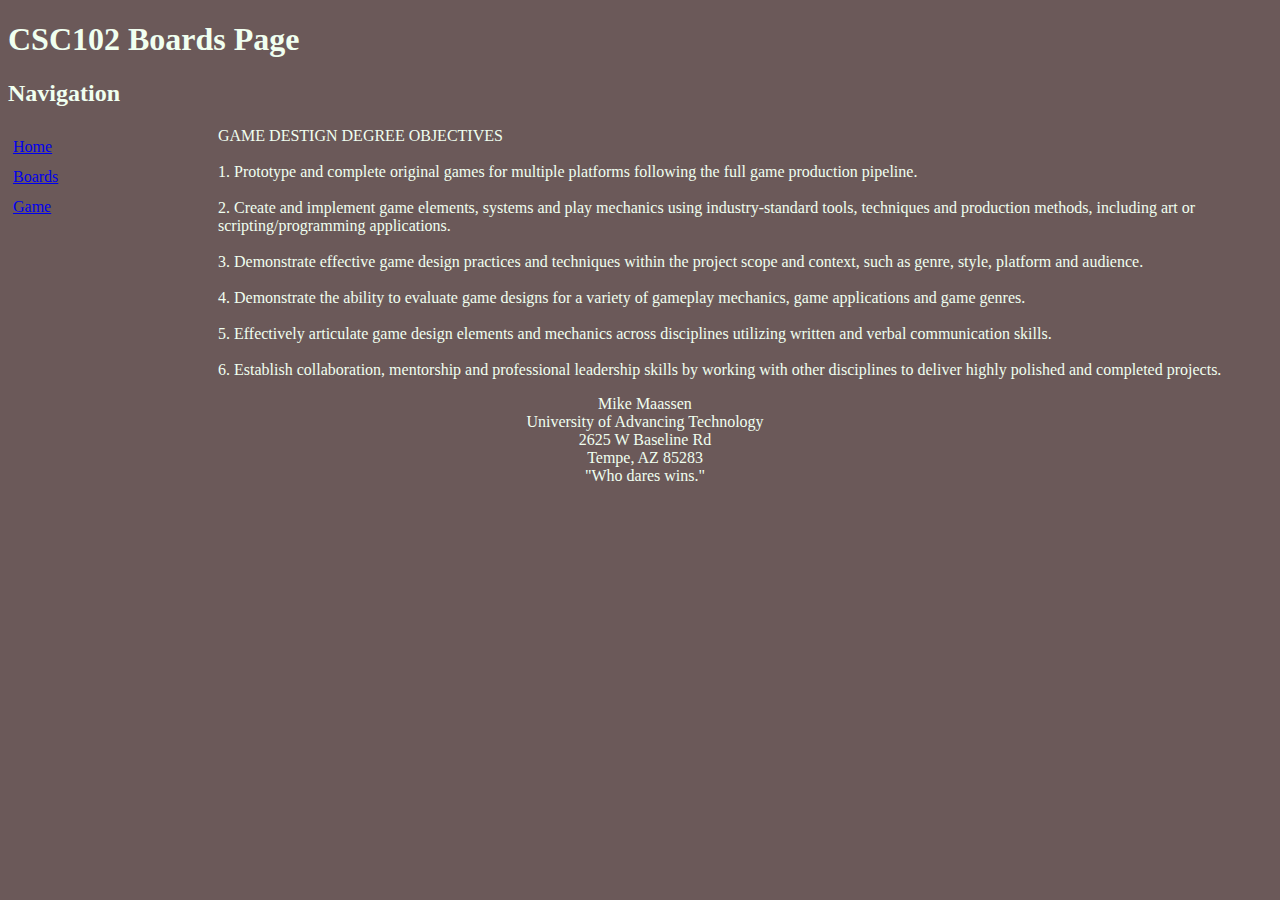
<file: boards.html>
<!-- DOCTYPE html tells browser that page is HTML5 -->
<!DOCTYPE html>
<!-- html lang sets the language for the page (en = english) -->
<html lang="en">
<!-- head is for browser and search engine -->
<head>
    <!-- charset="UTF-8" allows for use of every character for all languages -->
    <meta charset="UTF-8">
    <!-- Keep tag -->
    <meta name="viewport" content="width=device-width, initial-scale=1.0">
    <!-- This will appear in browser tab -->
    <title>CSC102 Boards</title>

    <!--Add a link to CSS file-->
    <link rel="stylesheet" href="main.css"> 
</head>
<!-- All page content goes here -->
<body> 
    <!-- Add H1 for header. Only 1 H1 can be entered per page -->
    <h1>CSC102 Boards Page</h1>
      
    <!--This is a descriptor for my navigation page-->
    <h2>Navigation</h2>
      
    <!--The following two lines are links to my index and boards pages-->
    <nav>
        <a href="./index.html">Home</a>
        <br>
        <a href="./boards.html">Boards</a>
        <br>
        <a href="./game.html">Game</a>
    </nav>

    <!-- This paragraph tag holds my degree objectives -->
    <p>
        GAME DESTIGN DEGREE OBJECTIVES
        <br><br> 
        1. Prototype and complete original games for multiple platforms following the full game production pipeline.
        <br><br>
        2. Create and implement game elements, systems and play mechanics using industry-standard tools, techniques and
        production methods, including art or scripting/programming applications.
        <br><br>
        3. Demonstrate effective game design practices and techniques within the project scope and context, such as genre, style,
        platform and audience.
        <br><br>
        4. Demonstrate the ability to evaluate game designs for a variety of gameplay mechanics, game applications and game
        genres.
        <br><br>
        5. Effectively articulate game design elements and mechanics across disciplines utilizing written and verbal communication
        skills.
        <br><br>
        6. Establish collaboration, mentorship and professional leadership skills by working with other disciplines to deliver highly
        polished and completed projects.  
    </p>
    <!--This is a footer for my boards page, as is on index-->
    <footer>Mike Maassen<br>
    University of Advancing Technology<br>
    2625 W Baseline Rd<br> 
    Tempe, AZ 85283<br>
    "Who dares wins."<br>
    </footer>
</body>
</html>
</file>
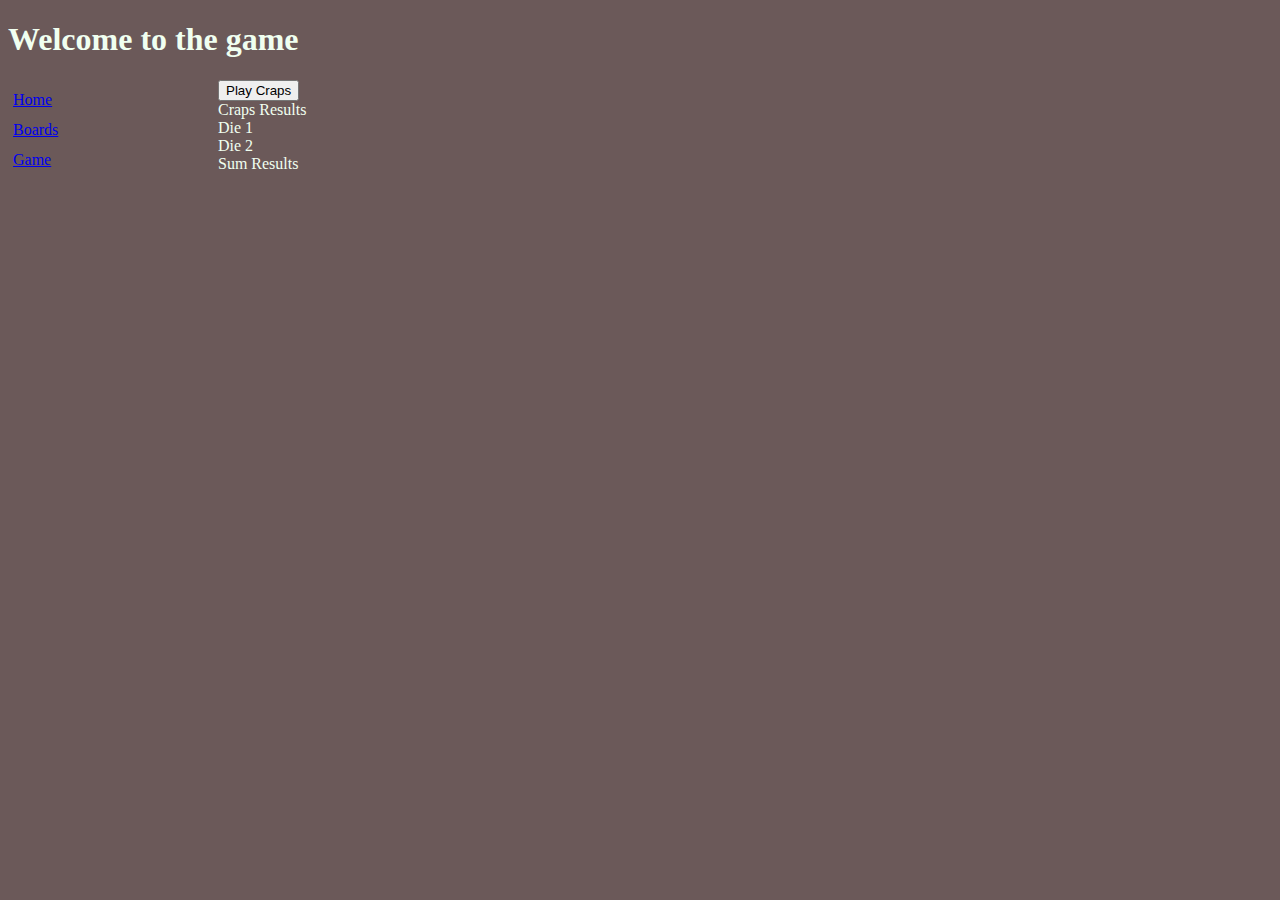
<file: game.html>
<!DOCTYPE html>
<html lang="en">
<head>
    <meta charset="UTF-8">
    <meta name="viewport" content="width=device-width, initial-scale=1.0">
    <title>Craps Game</title>
    <script src="code.js"></script>

    <!--Add a link to CSS file-->
    <link rel="stylesheet" href="main.css">
</head>
<body>

    <!--Page header for game page-->
    <h1>Welcome to the game</h1>
        
    <nav>
        <!--The following two lines are links to my index, boards and game pages-->
        <a href="./index.html">Home</a>
        <br>
        <a href="./boards.html">Boards</a>
        <br>
        <a href="./game.html">Game</a>
        <br>
    </nav>
    
    <!--Button function; when clicked will start game-->
    <button onclick="playCraps();">Play Craps</button>
    
    <!--This shows the win/loss results-->
    <div id="crapsRes">Craps Results</div>
    
    <!--This shows the 1st dice roll-->
    <div id="die1Res">Die 1</div>
    
    <!--This shows the 2nd dice roll-->
    <div id="die2Res">Die 2</div>
    
    <!--This shows the sum of both dice rolls-->
    <div id="sumRes">Sum Results</div>

</body>
</html>
</file>
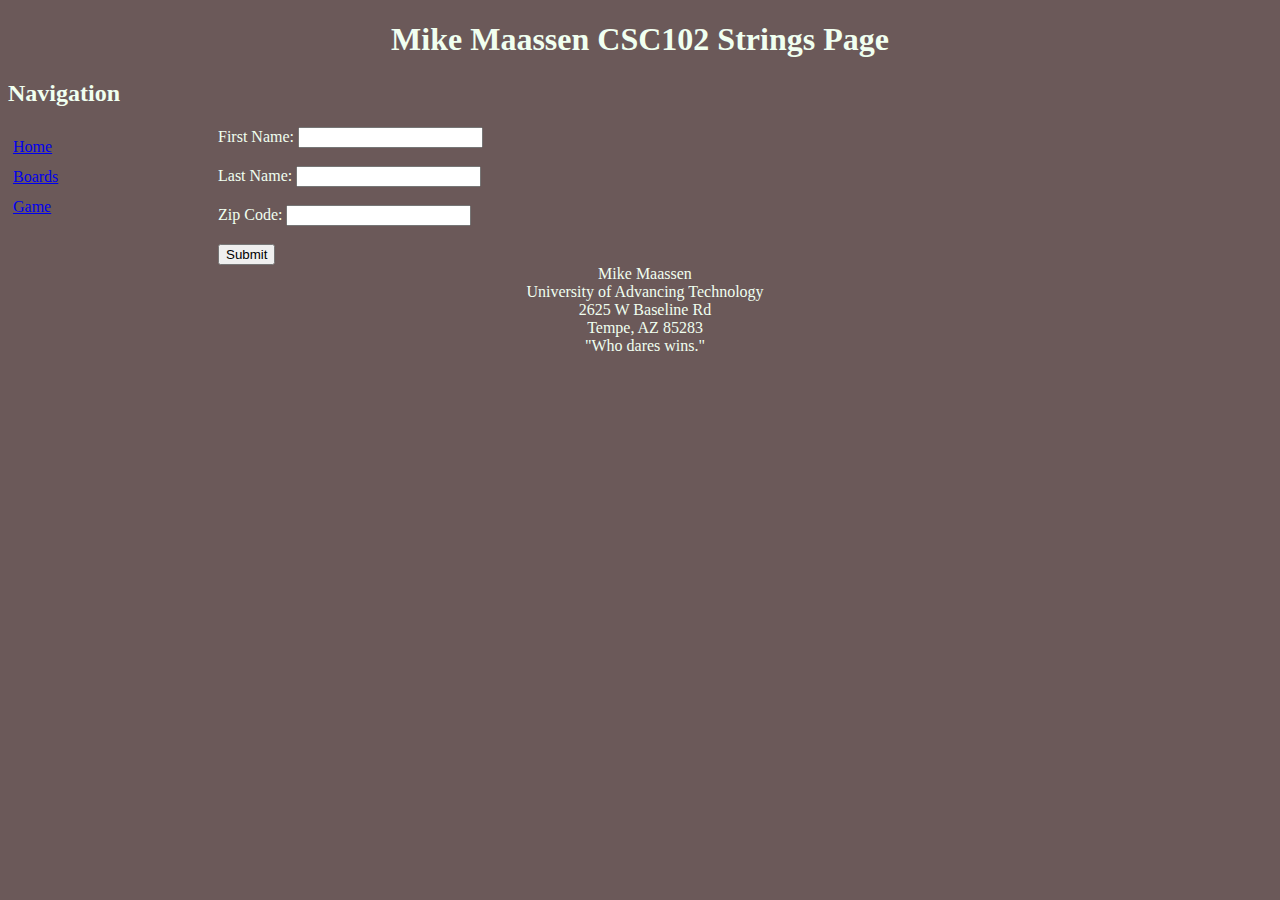
<file: strings.html>
<!-- DOCTYPE html tells browser that page is HTML5 -->
<!DOCTYPE html>
<!-- html lang sets the language for the page (en = english) -->
<html lang="en">
<!-- head is for browser and search engine -->
<head>
    <!-- charset="UTF-8" allows for use of every character for all languages -->
    <meta charset="UTF-8">
    <!-- Keep tag -->
    <meta name="viewport" content="width=device-width, initial-scale=1.0">
    <!-- This will appear in browser tab -->
    <title>CSC102 Homepage</title>
    <!-- This links my validation js file to my strings page-->
    <script src= "validateInput.js"></script>
    <!--Add a link to CSS file-->
    <link rel="stylesheet" href="main.css">
</head>
<!-- All page content goes here -->
<body> 
    <!-- Add H1 for header. Only 1 H1 can be entered per page -->
    <header><h1>Mike Maassen CSC102 Strings Page</h1></header>
    <!--This is a descriptor for my navigation page-->
    <h2>Navigation</h2>
    <nav>
    <!--The following two lines are links to my index, boards and game pages-->
    <a href="./index.html">Home</a>
    <br>
    <a href="./boards.html">Boards</a>
    <br>
    <a href="./game.html">Game</a>
    <br>
    </nav> 
    <!--Name and zip code boxes in a form-->
    <form id="myForm">
        <label for="fname">First Name:</label>
        <input type="text" name="fname" id= "fname"><br><br>
        
        <label for="lname">Last Name:</label>
        <input type="text" name="lname" id= "lname"><br><br>
        
        <label for="zip">Zip Code:</label>
        <input type="text" name="zip" id= "zip"><br><br>
    
        <!-- This button will submit the information entered-->
        <button onclick="validateInput()">Submit</button>

         

    </form> 


    <!-- The footer allows me to put my name and the schools address at the bottom of my page -->
    <footer>Mike Maassen<br>
    University of Advancing Technology<br>
    2625 W Baseline Rd<br> 
    Tempe, AZ 85283<br>
    "Who dares wins."<br>
    </footer>
</body>
</html>
</file>
<file: main.css>
/*this is body selector
set background color to grey-redish color
set foreground (text) to light contrast color
these inputs affect the entire webpage  */
body{
    background-color: rgb(107, 89, 89);
    color:honeydew;
}

/*
    this is the nav selector. anything between the 
    <nav>, </nav> tags will be affected 
*/
nav{
    height: 600px;
    width: 200px;
    float: left;
    padding: 5px;
    line-height: 30px;
}

/*
    this is the footer selector. footer will be 
    bottom at the page
*/
footer{
    text-align: center;
    margin-right: 200px;

}

/* anything in the header tags will be affected by this style*/
header{
    text-align: center;
}
</file>
